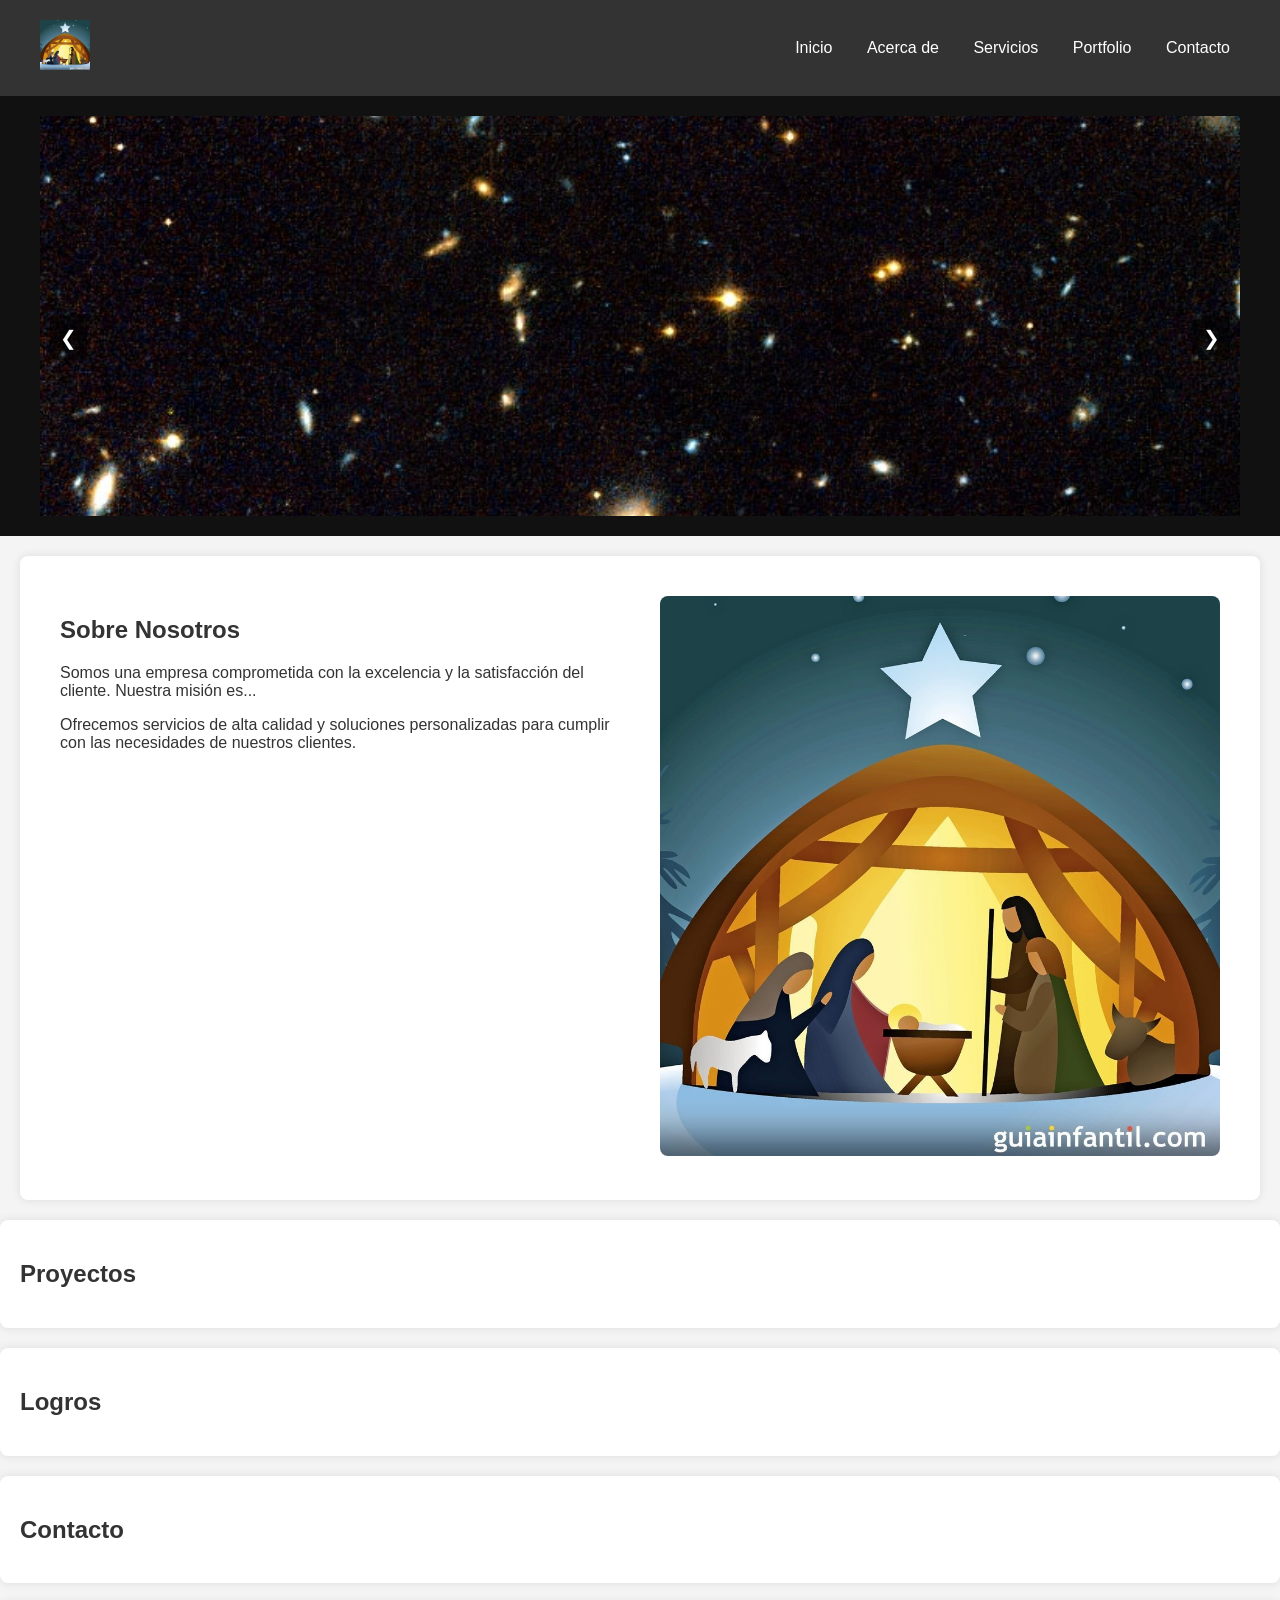
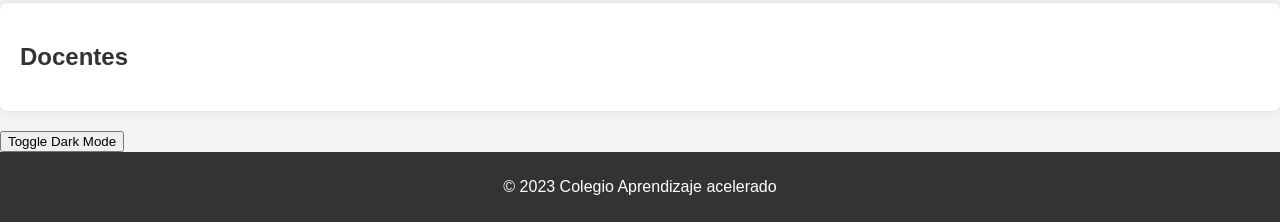
<file: Index.html>
<!DOCTYPE html>
<html lang="es">
<head>
    <meta charset="UTF-8">
    <meta name="viewport" content="width=device-width, initial-scale=1.0">
    <link rel="stylesheet" href="styles.css">
    <title>Programa de Aprendizaje Acelerado</title>

<style>
    body {
      font-family: Arial, sans-serif;
      margin: 0;
      padding: 0;
      background-color: #f4f4f4;
    }

    /* Header Styles */
    header {
      background-color: #333;
      color: #fff;
      padding: 20px 0;
      text-align: center;
      box-shadow: 0 2px 4px rgba(0, 0, 0, 0.1);
    }

    /* Header Container Styles */
    .header-container {
      max-width: 1200px;
      margin: 0 auto;
      display: flex;
      justify-content: space-between;
      align-items: center;
    }

    /* Logo Styles */
    .logo {
      font-size: 24px;
      font-weight: bold;
      text-decoration: none;
      color: #fff;
    }

    /* Navigation Links Styles */
    nav {
      display: flex;
    }

    nav a {
      color: #fff;
      text-decoration: none;
      margin-left: 20px;
      transition: color 0.3s ease;
    }

    nav a:hover {
      color: #ffc107;
    }

    /* Container Styles */
    .container {
      max-width: 800px;
      margin: 0 auto;
      padding: 20px;
    }

    /* Teacher Card Styles */
    .teacher {
      border-radius: 8px;
      background-color: #fff;
      box-shadow: 0 4px 6px rgba(0, 0, 0, 0.1);
      margin-bottom: 20px;
      padding: 20px;
      display: flex;
      align-items: center;
    }

    .teacher img {
      width: 100px;
      height: 100px;
      border-radius: 50%;
      margin-right: 20px;
    }

    .teacher-info {
      flex-grow: 1;
    }

    .teacher h2 {
      margin-top: 0;
      margin-bottom: 10px;
      color: #333;
    }

    .teacher p {
      color: #666;
      line-height: 1.5;
    }
  </style>


</head>
<body>
<header>
    <div class="header-container">
        <div class="logo">
            <img src="imagen4.jpg" alt="Logo de la Página">
        </div>
        <div class="navigation">
            <nav>
                <ul>
                    <li><a href="#inicio">Inicio</a></li>
                    <li><a href="#acerca-de">Acerca de</a></li>
                    <li><a href="#servicios">Servicios</a></li>
                    <li><a href="#portfolio">Portfolio</a></li>
                    <li><a href="Team.html">Contacto</a></li>
                </ul>
            </nav>
        </div>
    </div>
</header>

<div class="netflix-carousel">
    <div class="carousel-container">
        <div class="carousel-slide">
            <img src="imagen1.jpg" alt="Imagen 1">
        </div>
        <div class="carousel-slide">
            <img src="imagen2.jpg" alt="Imagen 2">
        </div>
        <div class="carousel-slide">
            <img src="imagen3.jpg" alt="Imagen 3">
        </div>
        <!-- Agrega más imágenes según sea necesario -->

        <button class="prev-button" onclick="prevSlide()">❮</button>
        <button class="next-button" onclick="nextSlide()">❯</button>
    </div>
</div>

<script src="script.js"></script>		
<section class="about-us-section">
    <div class="about-text">
        <h2>Sobre Nosotros</h2>
        <p>Somos una empresa comprometida con la excelencia y la satisfacción del cliente. Nuestra misión es...</p>
        <p>Ofrecemos servicios de alta calidad y soluciones personalizadas para cumplir con las necesidades de nuestros clientes.</p>
    </div>
    <div class="about-image">
        <img src="imagen4.jpg" alt="Imagen de la Empresa">
    </div>
</section>

    <section id="proyectos">
        <h2>Proyectos</h2>
        <!-- Aquí coloca información sobre los proyectos del colegio -->
    </section>

    <section id="logros">
        <h2>Logros</h2>
        <!-- Aquí coloca información sobre los logros del colegio -->
    </section>

    <section id="contacto">
        <h2>Contacto</h2>
        <!-- Aquí coloca información de contacto del colegio -->
    </section>

    <section id="docentes">
        <h2>Docentes</h2>
        <!-- Aquí coloca información sobre los docentes del colegio -->
    </section>

<!-- Agrega esto dentro del body, después del contenido de la sección "docentes" -->
<button onclick="toggleDarkMode()">Toggle Dark Mode</button>

<script>
    function toggleDarkMode() {
        document.body.classList.toggle('dark-mode');
    }
</script>

    <footer>
        <p>&copy; 2023 Colegio Aprendizaje acelerado </p>
    </footer>
</body>
</html>
</file>
<file: styles.css>
body {
    font-family: Arial, sans-serif;
    background-color: #f2f2f2;
    color: #333;
    transition: background-color 0.3s, color 0.3s;
}

header {
    background-color: #333;
    color: #fff;
    padding: 10px 0;
}

.header-container {
    display: flex;
    justify-content: space-between;
    align-items: center;
    max-width: 1200px;
    margin: 0 auto;
}

.logo img {
    width: 50px; /* Ajusta el tamaño según sea necesario */
    height: auto;
}


.netflix-carousel {
    background-color: #111;
    color: #fff;
    text-align: center;
    padding: 20px;
}

.carousel-container {
    position: relative;
    overflow: hidden;
    width: 100%;
    height: 100%;
    max-width: 1200px;
    max-height: 400px;
    margin: auto;
}

.carousel-slide {
    display: none;
    width: 100%;
    opacity: 0;
    transition: opacity 0.5s;
}

.carousel-slide.active {
    display: block;
    opacity: 1;
}

img {
    width: 100%;
    height: auto;
}

.prev-button, .next-button {
    position: absolute;
    top: 50%;
    font-size: 20px;
    cursor: pointer;
    padding: 10px;
    color: #fff;
    background-color: rgba(0, 0, 0, 0.5);
    border: none;
    border-radius: 5px;
}

.prev-button {
    left: 10px;
}

.next-button {
    right: 10px;
}
nav ul {
    list-style-type: none;
    margin: 0;
    padding: 0;
}

nav ul li {
    display: inline;
    margin-right: 10px;
}

nav a {
    text-decoration: none;
    color: white;
}

.about-us-section {
    display: flex;
    max-width: 1200px;
    margin: 20px auto;
}

.about-text {
    flex: 1;
    padding: 20px;
    text-align: left;
}

.about-text h2 {
    color: #333;
}

.about-image {
    flex: 1;
    padding: 20px;
}

.about-image img {
    width: 100%;
    height: auto;
    border-radius: 8px;
}

section {
    padding: 20px;
    margin: 20px 0;
    background-color: white;
    border-radius: 8px;
    box-shadow: 0 0 10px rgba(0, 0, 0, 0.1);
}

footer {
    text-align: center;
    padding: 10px;
    background-color: #333;
    color: white;
}

/* Modo Oscuro */
body.dark-mode {
    background-color: #333;
    color: white;
}

body.dark-mode header {
    background-color: #555;
}

body.dark-mode section {
    background-color: #444;
    color: white;
}

body.dark-mode footer {
    background-color: #555;
}
</file>
